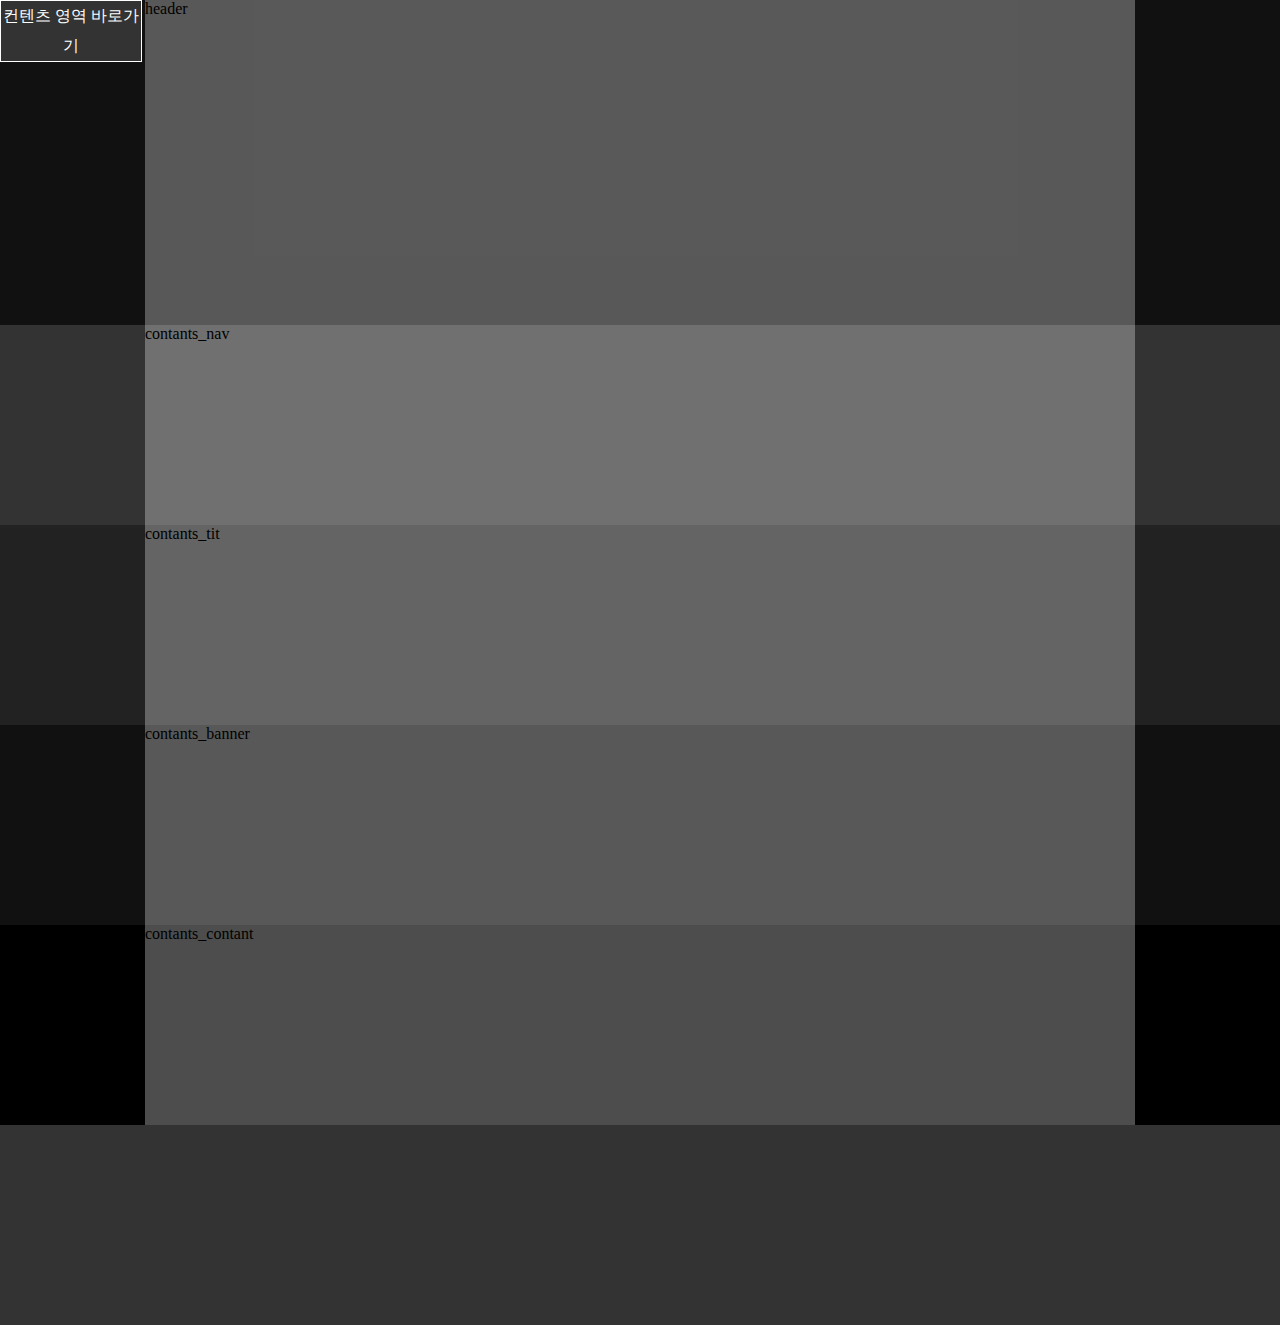
<file: DAY2/index.html>
<!DOCTYPE html>
<html lang="ko">
<head>
    <meta charset="UTF-8">
    <meta name="author" content="cuya">
    <meta name="description" content="웹 표준을 준수한 사이트 예제입니다.">
    <meta name="keywords" content="쿠야, 웹표준, 웹접근성, 사이트 만들기">
    <meta name="generator" content="brakets">
    <title>ST_WEB</title>

    <!-- CSS STYLE -->
    <link rel="stylesheet" href="css/reset.css">
    <link rel="stylesheet" href="css/style.css">
</head>
<body>

    <!--skip nav-->
    <div id="skip">
        <a href="#contants_nav">전체 메뉴 바로가기</a>
        <a href="#contants_banner">배너 메뉴 바로가기</a>
        <a href="#contants_contant">컨텐츠 영역 바로가기</a>
    </div>
    <!--/skip nav-->
    <div id="wrap">
        <div id="header">
            <div class="container">header</div>
        </div>
        <!--header-->
        <div id="contents">
            <div id="contants_nav">
                <div class="container">contants_nav</div>
            </div>
            <!--contants_nav-->
            <div id="contants_tit">
                <div class="container">contants_tit</div>
            </div>
            <!--contants_tit-->
            <div id="contants_banner">
                <div class="container">contants_banner</div>
            </div>
            <!--contants_banner-->
            <div id="contants_contant">
                <div class="container">contants_contant</div>
            </div>
            <!--contants_contant-->
        </div>
        <div id="footer"></div>
        <!--footer-->
    </div>
    <!--wrap-->
</body>
</html>
</file>
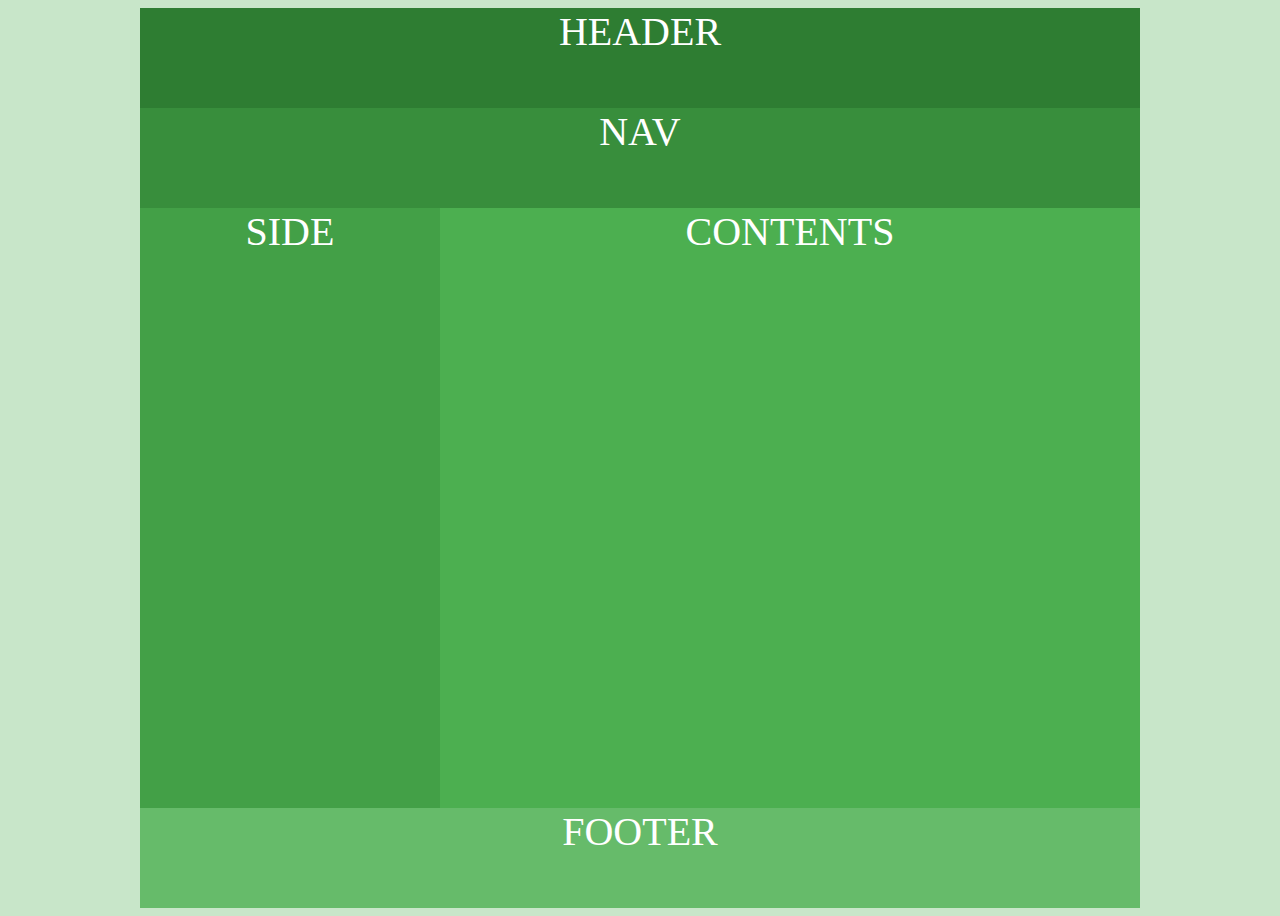
<file: STweb/layout01.html>
<!DOCTYPE html>
<html lang="en">
<head>
    <meta charset="UTF-8">
    <meta name="viewport" content="width=device-width, initial-scale=1.0">
    <title>Document</title>
    <style>
        body {background: #c8e6c9;}
        #wrap {width: 1000px; height: 900px; margin: 0 auto; font-size: 40px; color: #fff; 
            text-transform: uppercase; text-align: center;}
        #head {width: 1000px; height: 100px; background: #2e7d32;}
        #nav {width: 1000px; height: 100px; background: #388e3c;}
        #side {float: left; width: 300px; height: 600px; background: #43a047;}
        #contents {float: left; width: 700px; height: 600px;background: #4caf50;}
        #footer {float: left; width: 1000px; height: 100px; background: #66bb6a;}
    </style>
</head>
<body>
    <div id="wrap">
        <div id="head">header</div>
        <div id="nav">nav</div>
        <div id="side">side</div>
        <div id="contents">contents</div>
        <div id="footer">footer</div>
    </div>
</body>
</html>
</file>
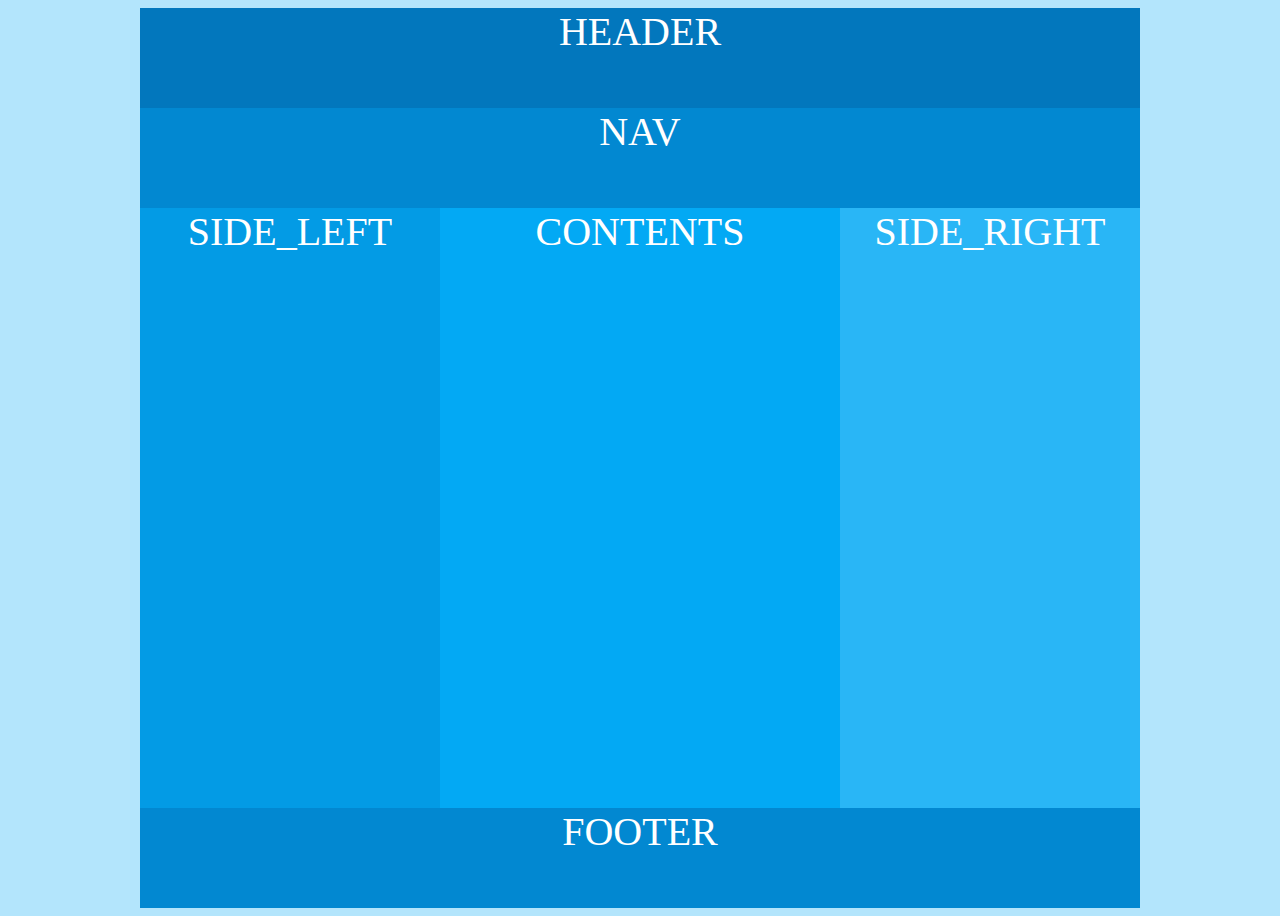
<file: STweb/layout02.html>
<!DOCTYPE html>
<html lang="ko">
<head>
    <meta charset="UTF-8">
    <meta name="viewport" content="width=device-width, initial-scale=1.0">
    <title>Document</title>
    <style>
        body {background: #b3e5fc;}
        #warp {width: 1000px; height: 900px; margin: 0 auto;
            font-size: 40px; color: #fff; text-transform: uppercase; text-align: center;}
        #header {width: 1000px; height: 100px; background-color: #0277bd;}
        #nav {width: 1000px; height: 100px; background-color: #0288d1;}
        #side_left {float: left; width: 300px; height: 600px; background-color: #039be5;}
        #contents {float: left; width: 400px; height: 600px;background-color: #03a9f4;}
        #side_right {float: left; width: 300px; height: 600px;background-color: #29b6f6;}
        #footer {clear:both; width: 1000px; height: 100px; background-color: #0288d1;}
    </style>
</head>
<body>
    <div id="warp">
        <div id="header">header</div>
        <div id="nav">nav</div>
        <div id="side_left">side_left</div>
        <div id="contents">contents</div>
        <div id="side_right">side_right</div>
        <div id="footer">footer</div>
    </div>
</body>
</html>
</file>
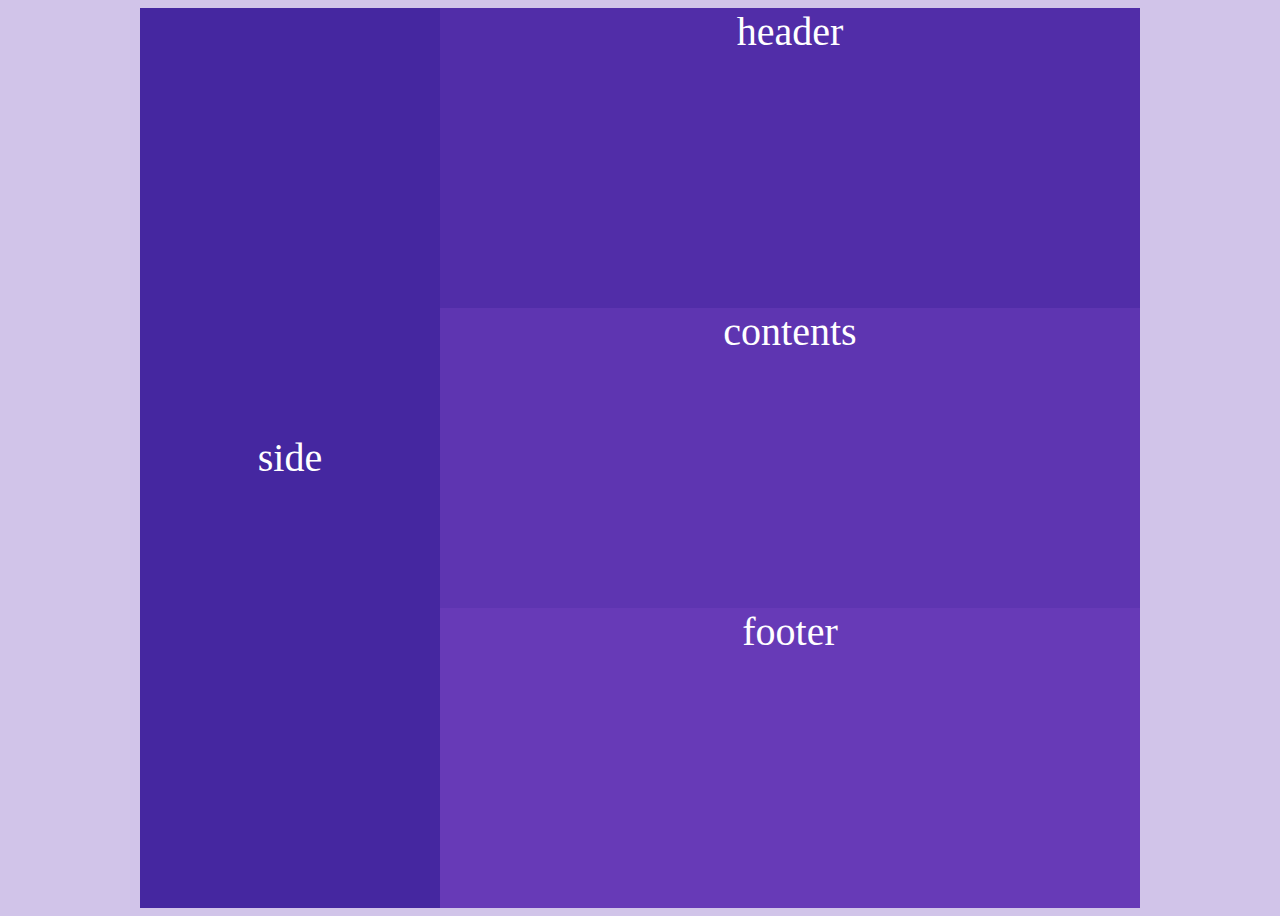
<file: STweb/layout03.html>
<!DOCTYPE html>
<html lang="ko">
<head>
    <meta charset="UTF-8">
    <meta name="viewport" content="width=device-width, initial-scale=1.0">
    <title>Document</title>
    <style>
        body {background: #d1c4e9;}
        #warp {width: 1000px; height: 900px; margin: 0 auto;
            font-size: 40px; text-align: center; color:#fff }
        .side {float:left; width: 300px; height: 900px; line-height: 900px; background-color: #4527a0;}
        .header {float:left; width: 700px; height: 300px; background-color: #512da8;}
        .contents {float:left; width: 700px; height: 300px;background-color: #5e35b1;}
        .footer {float: left; width: 700PX; height: 300px;background-color: #673ab7;}
    </style>
</head>
<body>
    <div id="warp">
        <div class ="side">side</div>
        <div class ="header">header</div>
        <div class ="contents">contents</div>
        <div class ="footer">footer</div>
    </div>
</body>
</html>
</file>
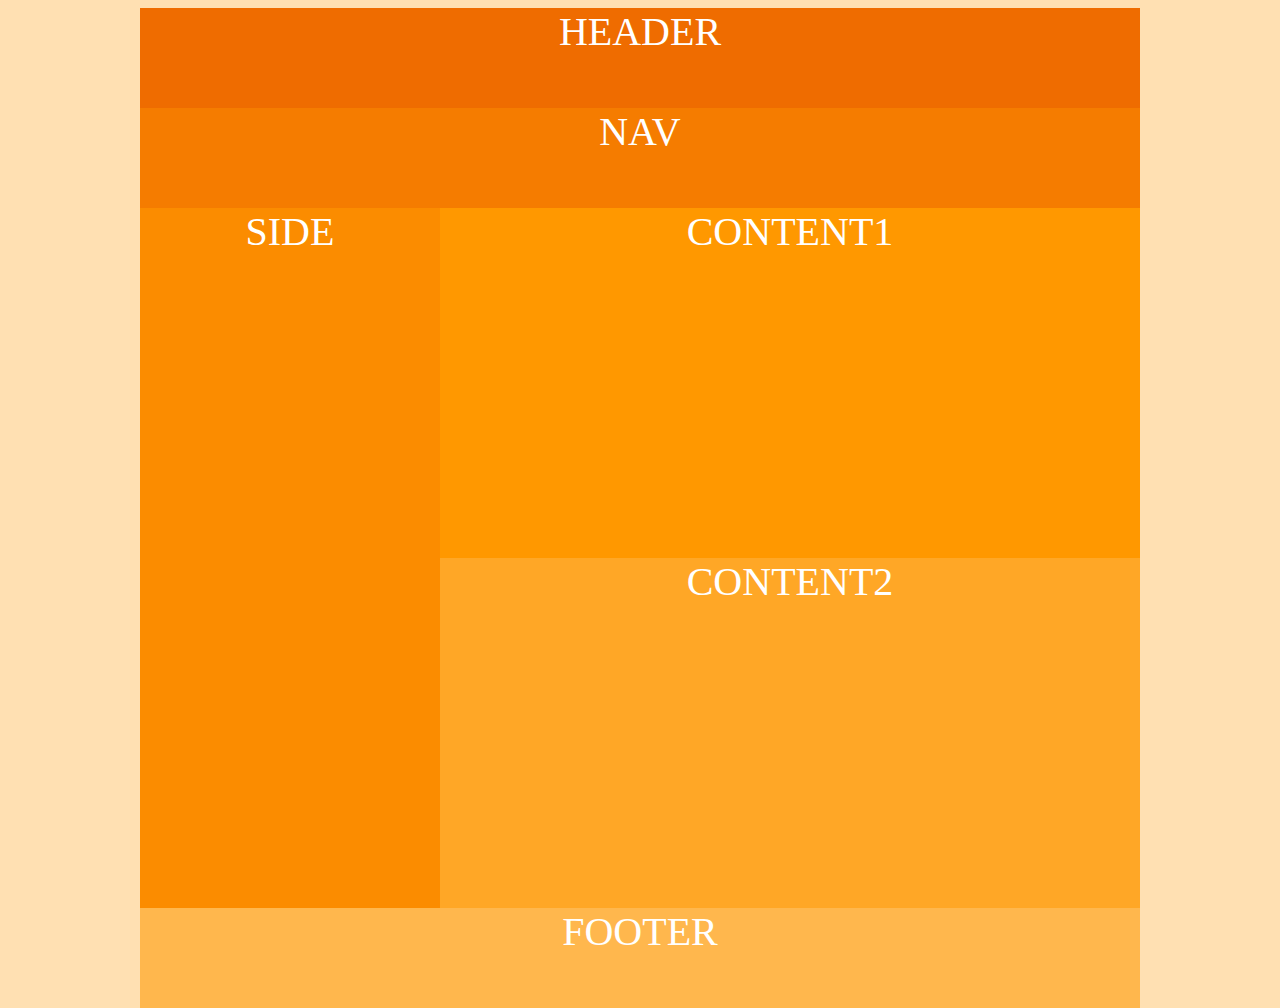
<file: STweb/layout04.html>
<!DOCTYPE html>
<html lang="ko">
<head>
    <meta charset="UTF-8">
    <meta name="viewport" content="width=device-width, initial-scale=1.0">
    <title>Document</title>
    <style>
        body {background:#ffe0b2;}
        #warp {width: 1000px; height: 100px; margin: 0 auto;
            font-size: 40px; text-align:center; color: #fff; text-transform: uppercase;}
        .header {width: 1000px; height: 100px; background: #ef6c00;}
        .nav {width: 1000px; height: 100px; background: #f57c00;}
        .side {float:left; width: 300px; height: 700px; background: #fb8c00;}
        .content1 {float: left; width: 700px; height: 350px; background: #ff9800;}
        .content2 {float:left; width: 700px; height: 350px; background: #ffa726;}
        .footer {clear:both; width: 1000px; height: 100px;background: #ffb74d;}
    </style>
</head>
<body>
    <div id="warp">
        <div class="header">header</div>
        <div class="nav">nav</div>
        <div class="side">side</div>
        <div class="content1">content1</div>
        <div class="content2">content2</div>
        <div class="footer">footer</div>
    </div>
</body>
</html>
</file>
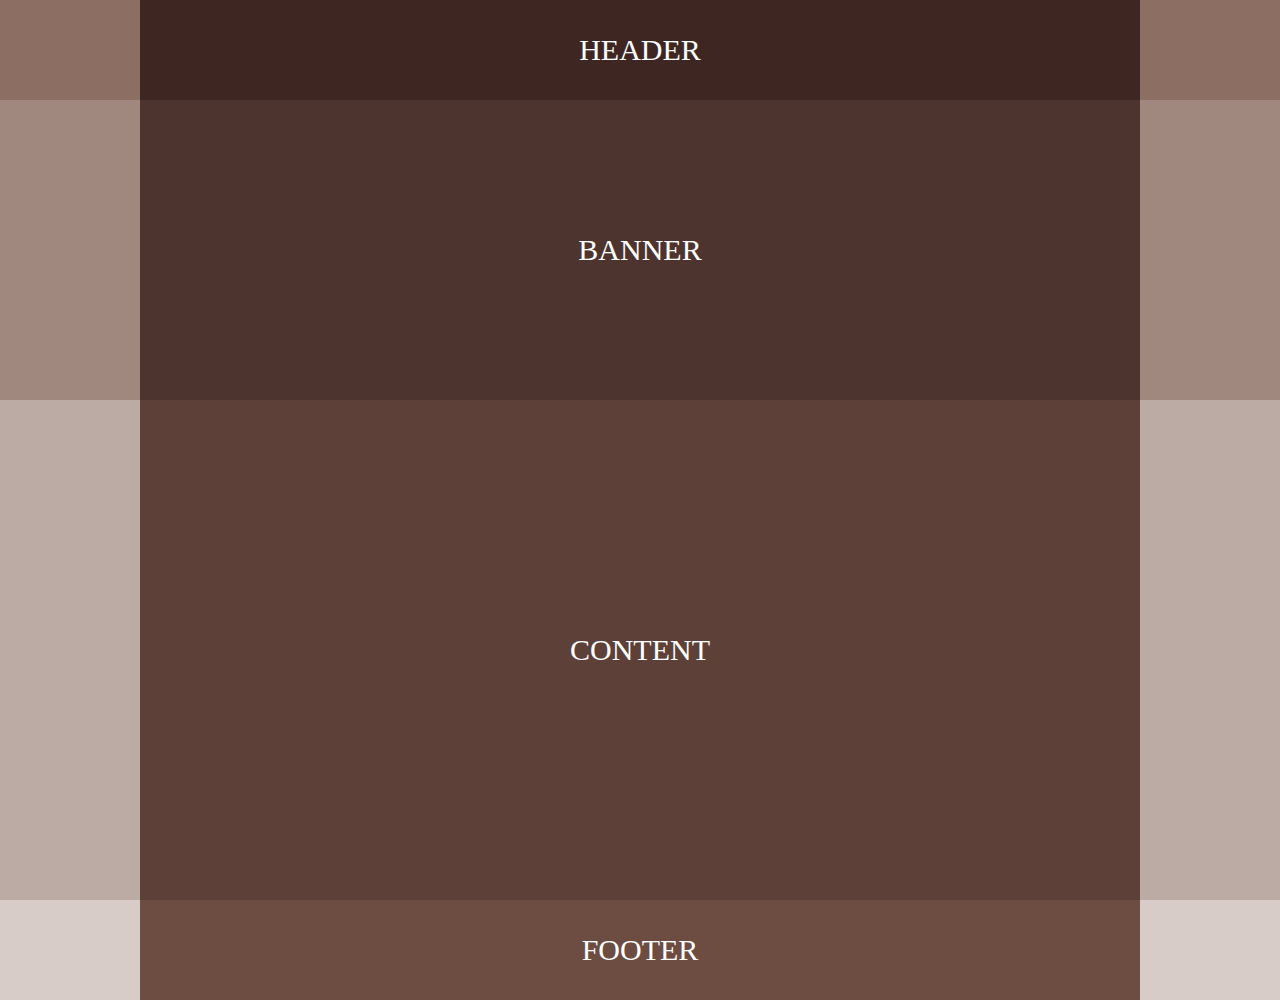
<file: STweb/layout05-2.html>
<!DOCTYPE html>
<html lang="ko">
<head>
    <meta charset="UTF-8">
    <title>layout05</title>
    <style>
        * {margin: 0; padding: 0;}
        #wrap {width: 100%; color: #fff; font-size: 30px; text-align: center; text-transform: uppercase;}
        #header-wrap {width: 100%; background-color: #8d6e63; }
        #banner-wrap {width: 100%; background-color: #a1887f;}
        #content-wrap {width: 100%; background-color: #bcaaa4;}
        #footer-wrap {width: 100%; background-color: #d7ccc8;}

        .header-container {width: 1000px; margin: 0 auto; height: 100px; line-height: 100px; background-color: #3e2723;}
        .banner-container {width: 1000px; margin: 0 auto; height: 300px; line-height: 300px; background-color: #4e342e;}
        .content-container {width: 1000px; margin: 0 auto; height: 500px; line-height: 500px; background-color: #5d4037;}
        .footer-container {width: 1000px; margin: 0 auto; height: 100px; line-height: 100px; background-color: #6d4c41;}
    </style>
</head>
<body>
    <div id="wrap">
        <div id="header-wrap">
            <div class="header-container">header</div>
        </div>
        <div id="banner-wrap">
            <div class="banner-container">banner</div>
        </div>
        <div id="content-wrap">
            <div class="content-container">content</div>
        </div>
        <div id="footer-wrap">
            <div class="footer-container">footer</div>
        </div>
    </div>
</body>
</html>
</file>
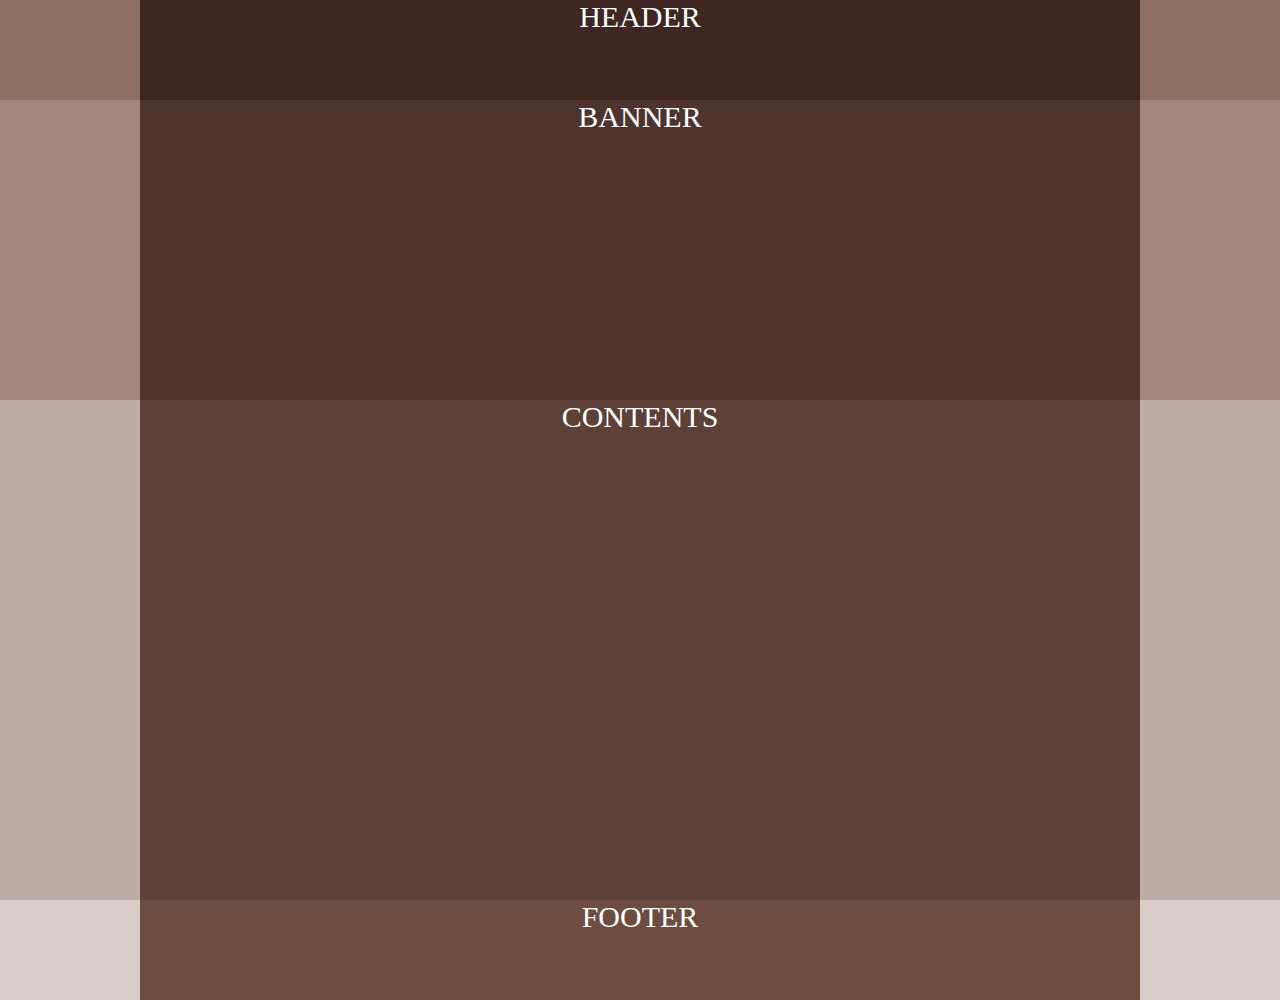
<file: STweb/layout05_01.html>
<!--왜 안되는걸까 난 분명 똑같이 따라했는데...--> 
<!DOCTYPE html>
<html lang="ko">
<head>
    <meta charset="UTF-8">
    <meta name="viewport" content="width=device-width, initial-scale=1.0">
    <title>Document</title>
    <style>
        * {margin: 0; padding: 0;}
        #warp {width: 100%; color: #fff; font-size: 30px; text-align: center; text-transform: uppercase;}
        #header_warp {width: 100%; background-color: #8d6e63; }
        #banner_warp {width: 100%; background-color: #a1887f;}
        #contents_warp {width: 100%; background-color: #bcaaa4;}
        #footer_warp {width: 100%; background-color: #d7ccc8;}
        
        .header_container {width: 1000px; margin: 0 auto; height: 100px;  background-color: #3e2723;}
        .banner_container {width: 1000px; margin: 0 auto; height: 300px; background-color: #4e342e;}
        .contents_container {width: 1000px; margin: 0 auto; height: 500px; background-color: #5d4037;}
        .footer_container {width: 1000px; margin: 0 auto; height: 100px; background-color: #6d4c41;}
    </style>
</head>
<body>
    <div id="warp" >
        <div id="header_warp">
            <div class ="header_container">header</div>
        </div>
        <div id="banner_warp">
            <div class ="banner_container">banner</div>
        </div>
        <div id="contents_warp">
            <div class ="contents_container">contents</div>
        </div>
        <div id="footer_warp">
            <div class ="footer_container">footer</div>
        </div>
    </div>
</body>
</html>
</file>
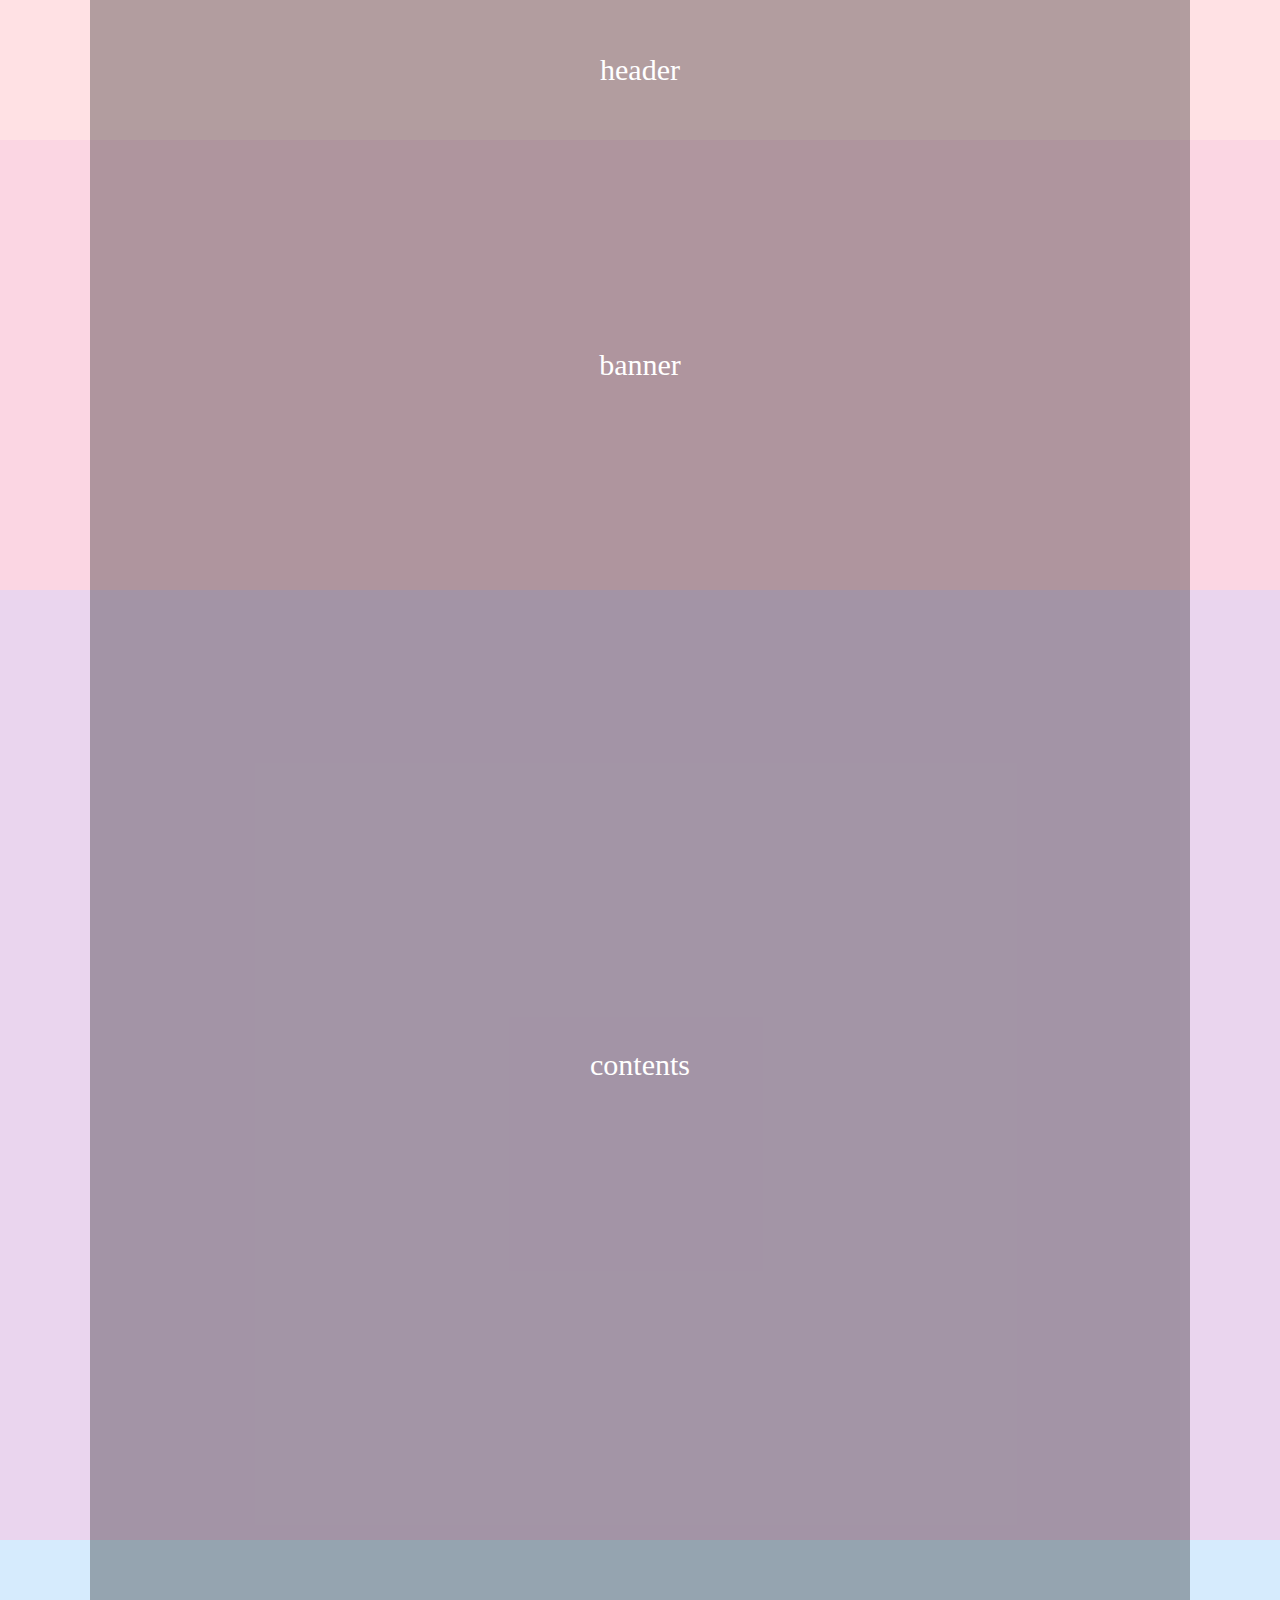
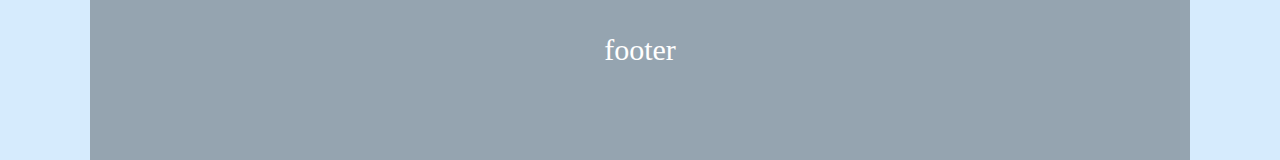
<file: STweb/layout06.html>
<!DOCTYPE html>
<html lang="ko">
<head>
    <meta charset="UTF-8">
    <meta name="viewport" content="width=device-width, initial-scale=1.0">
    <title>Document</title>
    <style>
        * {padding: 0; margin: 0;}
        #warp {text-align: center; font-size: 30px; color: #fff;}
        #header  {height: 140px; line-height: 140px; background: #ffe1e4;}
        #banner {height: 450px; line-height: 450px; background: #fbd6e3;}
        #contents {height: 950px; line-height: 950px; background: #ead5ee;}
        #footer {height: 220px; line-height: 220px; background: #d6ebfd;}

        .contaniner {width: 1100px; margin: 0 auto; height: inherit; background-color: rgba(0,0,0,0.3);}
    </style>
</head>
<body>
    <div id="warp">
        <div id="header">
            <div class="contaniner">header</div>
        </div>
        <div id="banner">
            <div class="contaniner">banner</div>
        </div>
        <div id="contents">
            <div class="contaniner">contents</div>
        </div>
        <div id="footer">
            <div class="contaniner">footer</div>
        </div>
    </div>
</body>
</html>
</file>
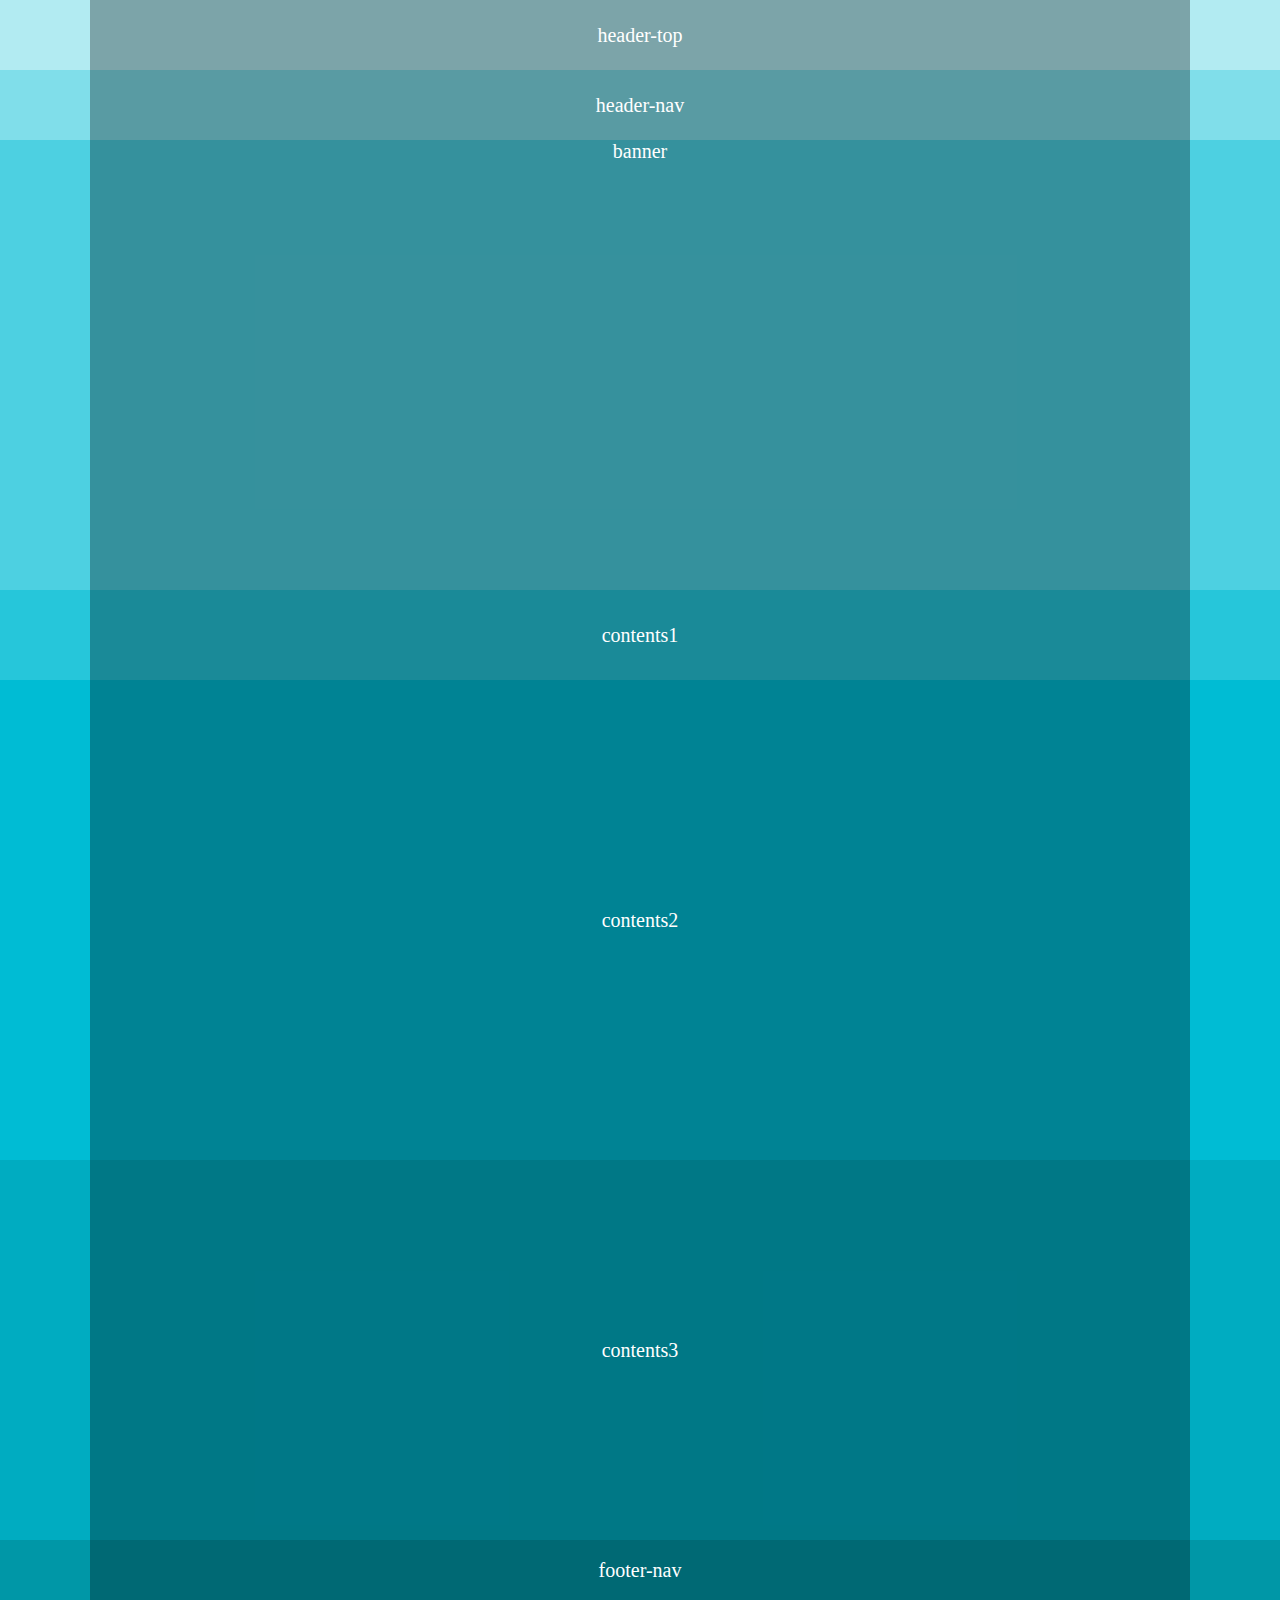
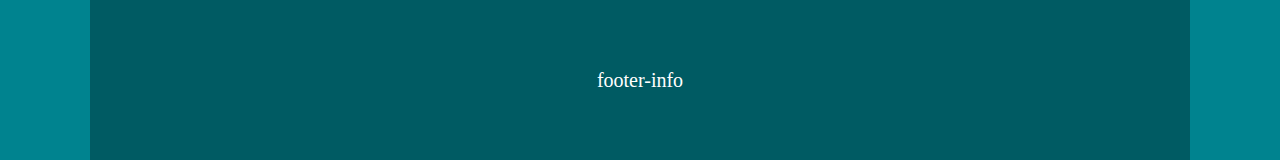
<file: STweb/layout07.html>
<!DOCTYPE html>
<html lang="ko">
<head>
    <meta charset="UTF-8">
    <meta name="viewport" content="width=device-width, initial-scale=1.0">
    <title>Document</title>
    <style>
        /* 리셋*/
        * {padding: 0; margin: 0;}
        /*전체 레이아웃*/
        #wrap {font-size: 20px; color: #fff; text-align: center;}}
        #header {height: 140px; }
        #banner {height: 450px; background: #4dd0e1;}
        #contents {height: 950px;}
        #footer {height: 220px;}
        /*레이아웃*/
        #header-top {height: 70px; line-height: 70px; background: #b2ebf2;}
        #header-nav {height: 70px; line-height: 70px; background: #80deea;}
        #contents1 {height: 90px; line-height: 90px; background-color: #26c6da;}
        #contents2 {height: 480px; line-height: 480px; background-color: #00bcd4;}
        #contents3 {height: 380px; line-height: 380px; background-color: #00acc1;}
        #footer-nav {height: 60px; line-height: 60px; background-color: #0097a7;}
        #footer-info {height: 160px; line-height: 160px; background-color: #00838f;}

        /*컨테이너*/
        .container {width: 1100px; margin: 0 auto; height: inherit; background: rgba(0, 0, 0, 0.3)}
    </style>
</head>
<body>
    
    <div id="wrap">
        <div id="header">
            <div id="header-top">
                <div class="container">header-top</div>
            </div>
            <div id="header-nav">
                <div class="container">header-nav</div>
            </div>
        </div>
        <!--//header-->
        <div id="banner">
            <div class="container">banner</div>
        </div><!--//banner-->
        <div id="contents">
            <div id="contents1">
                <div class="container">contents1</div>
            </div>
            <div id="contents2">
                <div class="container">contents2</div>
            </div>
            <div id="contents3">
                <div class="container">contents3</div>
            </div>

        </div><!--//contents-->
        <div id="footer">
            <div id="footer-nav">
                <div class="container">footer-nav</div>
            </div>
            <div id="footer-info">
                <div class="container">footer-info</div>
            </div>
        </div><!--//footer-->
        <!--//wrap-->
    </div>
</body>
</html>
</file>
<file: DAY2/css/style.css>
@charset "utf-8";

/*skip nav*/
#skip {position: relative;}
#skip a {position: absolute; left: 0; top: 0; border: 1px solid #fff; color: #fff; 
    background-color: #333333; line-height: 30px; width: 140px; text-align: center;}
#skip a:active,
#skip a:focus {top:0;}

/* 레이아웃 */
#wrap {width: 100%;}
#header {width: 100%; height: 325px; background: #111;}
#contents {width: 100%; height: 800px; background: #222;}
#footer {width: 100%; height: 200px; background: #333;}

/*container*/
.container {width: 990px; margin: 0 auto; height: inherit; background:rgba(255, 255, 255, 0.3)}

/*contants*/
#contants_nav {width: 100%; height: 200px; background-color: #333;}
#contants_tit {width: 100%; height: 200px; background-color: #222;}
#contants_banner {width: 100%; height: 200px; background-color: #111;}
#contants_contant {width: 100%; height: 200px; background-color: #000;}
</file>
